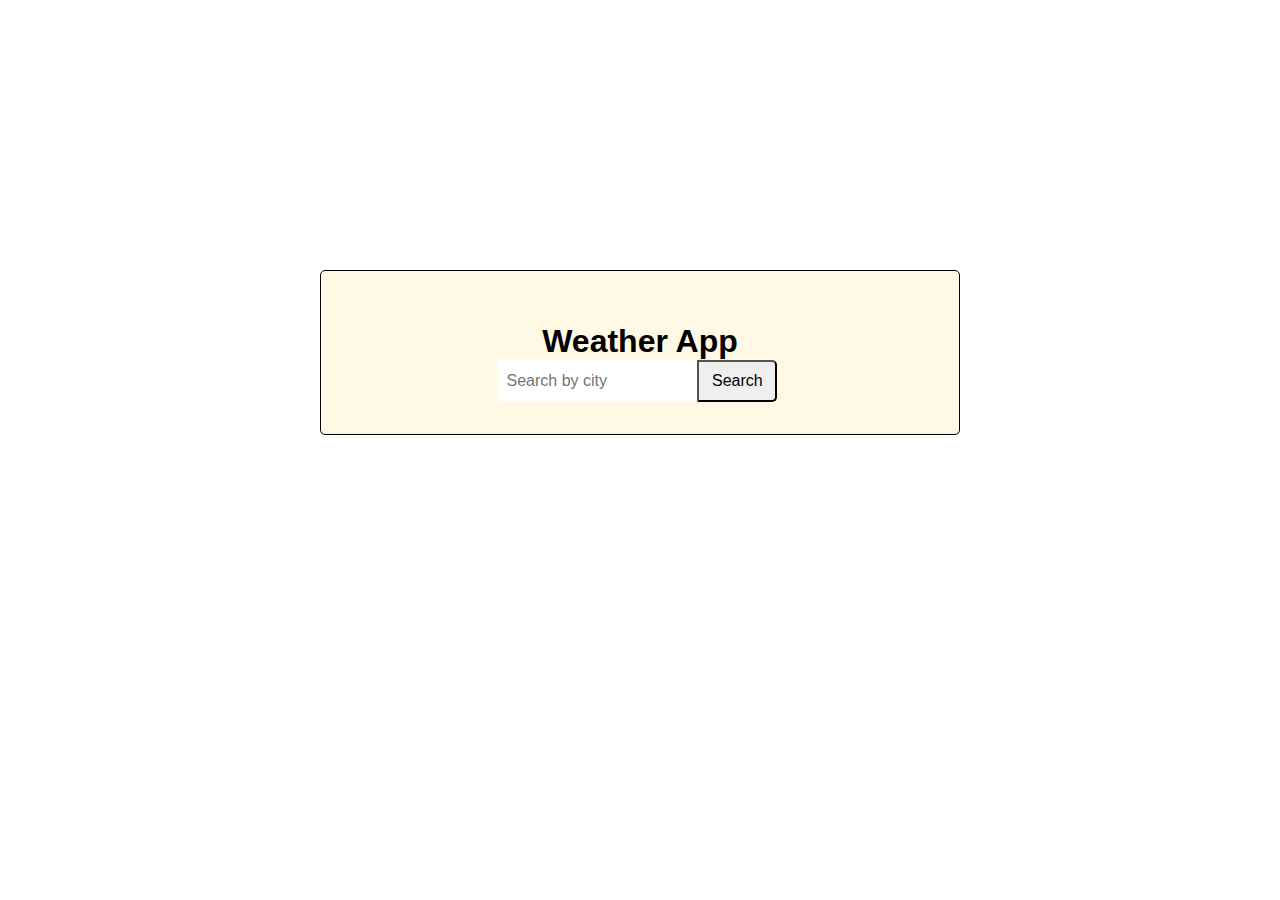
<file: weather-app/weather-app/index.html>
<!DOCTYPE html>
<html lang="en">
<head>
  <link href="styles.css" rel="stylesheet" />
  <title>Weather App</title>
</head>
<body>
    <main>
     <section id="weather-wrapper">
       <h1>Weather App</h1>
       <div id="weather-search">
         <input id="search" type="text" placeholder="Search by city" />
         <input id="submit" type="submit" onclick="fetchWeather()" value="Search" />
       </div>
       <div id="weather-data" style="display:none" ></div>
     </section>
    </main>
    <script src="script.js"></script>
</body>
</html>
</file>
<file: weather-app/weather-app/styles.css>
* {
    margin: 0;
    padding: 0;
    box-sizing: border-box;

}

body {
    background-image: url(https://imgur.com/3NeDBJF.jpg);
    background-repeat: no-repeat;
    background-size: cover;
    font-family: 'Gill Sans', 'Gills Sans MT', Calibri, 'Trebuchet MS', sans-serif;
    height: 100vh;
}

main{
    background-color: rgba(254, 246, 221, 0.8);
    position: relative;
    top: 30%;
    border: 1px solid;
    border-radius: 5px;
    min-width: 540px;
    max-width: 50%;
    margin: auto;
    padding: 2em;
}

h1 {
    margin-top: 20px;
}

#search {
    border-radius: 5px 0 0 5px;
    border: none;
    padding: 10px;
    font-size: 16px;
    width: 70%;
    height: 42px;
}

#submit {
    border-radius: 0 5px 5px 0;
    padding: 10px;
    font-size: 16px;
    width: 5em;
    cursor: pointer;
}

#weather-wrapper {
    display: flex;
    flex-direction: column;
    place-items: center;
    justify-content: space-between;
}

#weather-search {
    display: flex;
    width: 50%;
}
</file>
